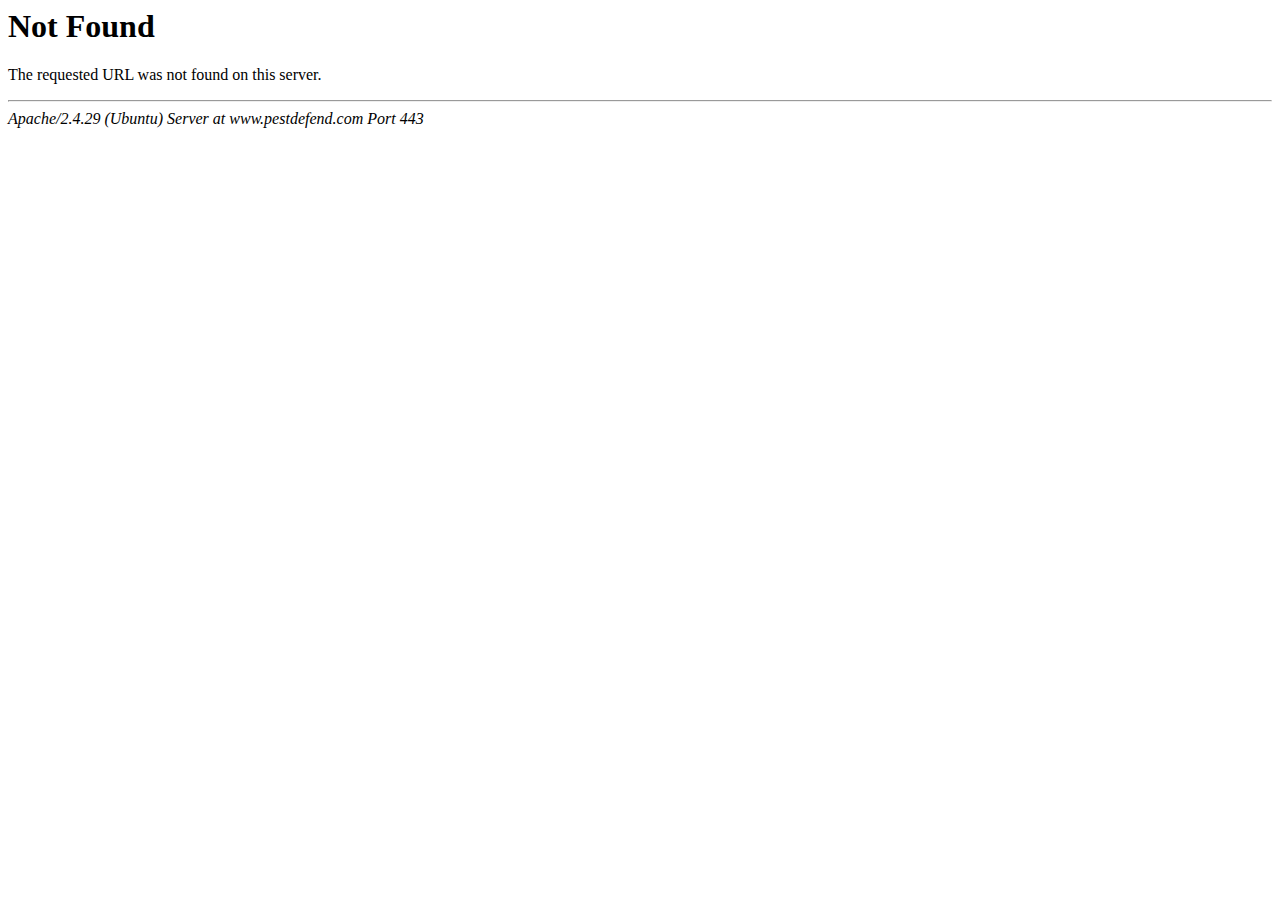
<file: css/owl.video.play.html>
<!DOCTYPE HTML PUBLIC "-//IETF//DTD HTML 2.0//EN">
<html><head>
<title>404 Not Found</title>
</head><body>
<h1>Not Found</h1>
<p>The requested URL was not found on this server.</p>
<hr>
<address>Apache/2.4.29 (Ubuntu) Server at www.pestdefend.com Port 443</address>
</body></html>
</file>
